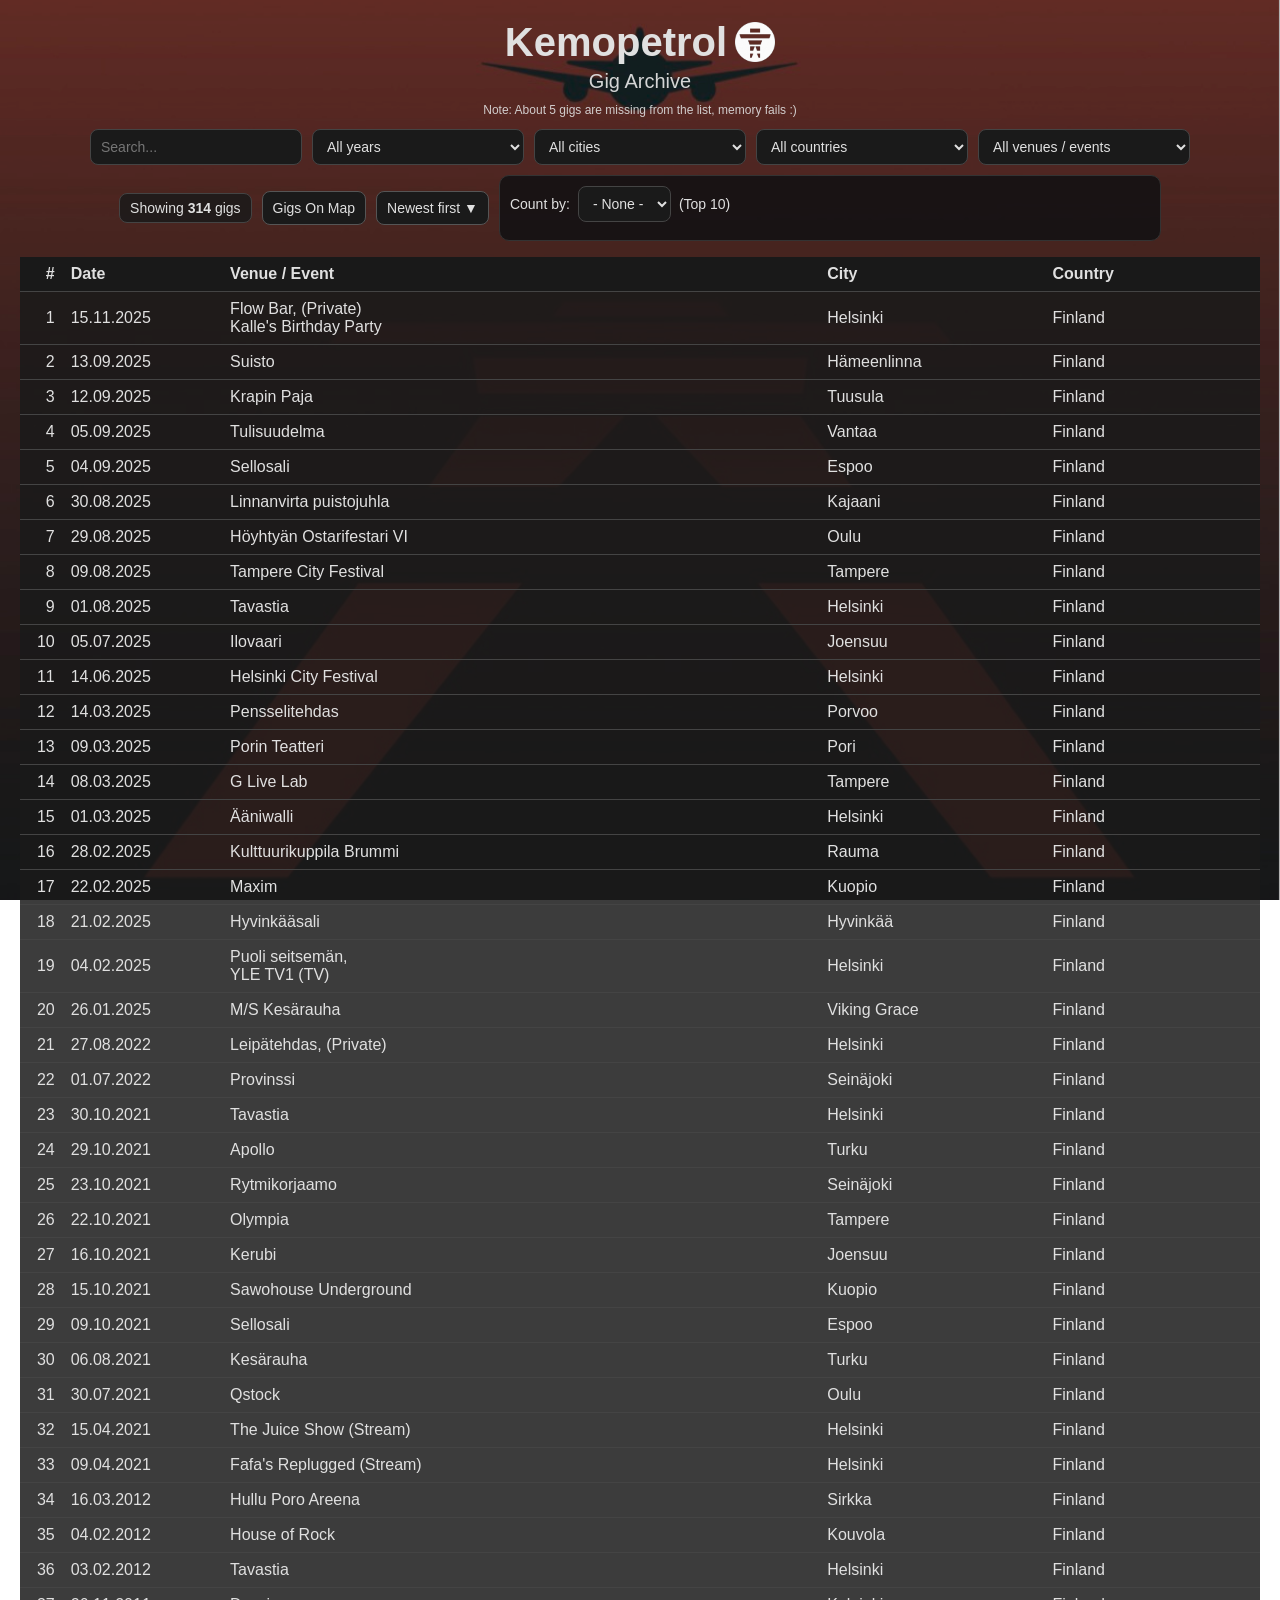
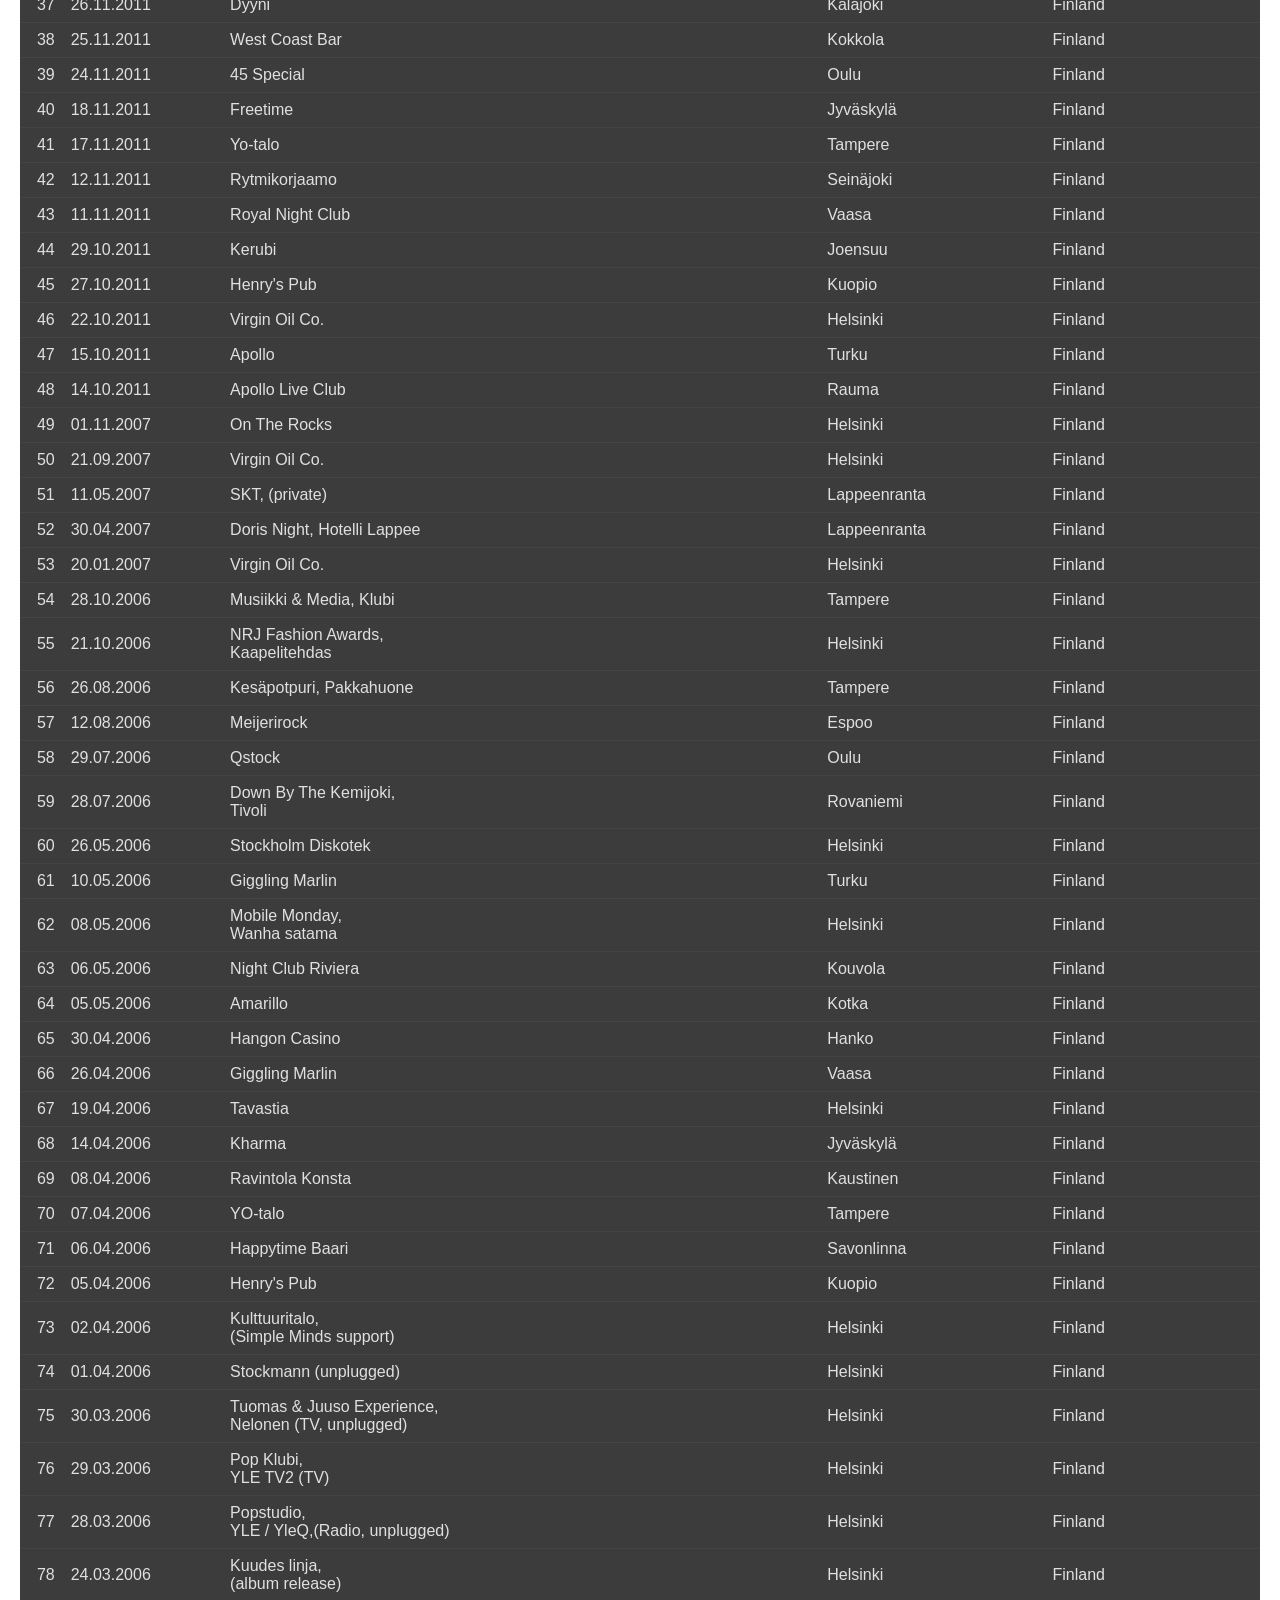
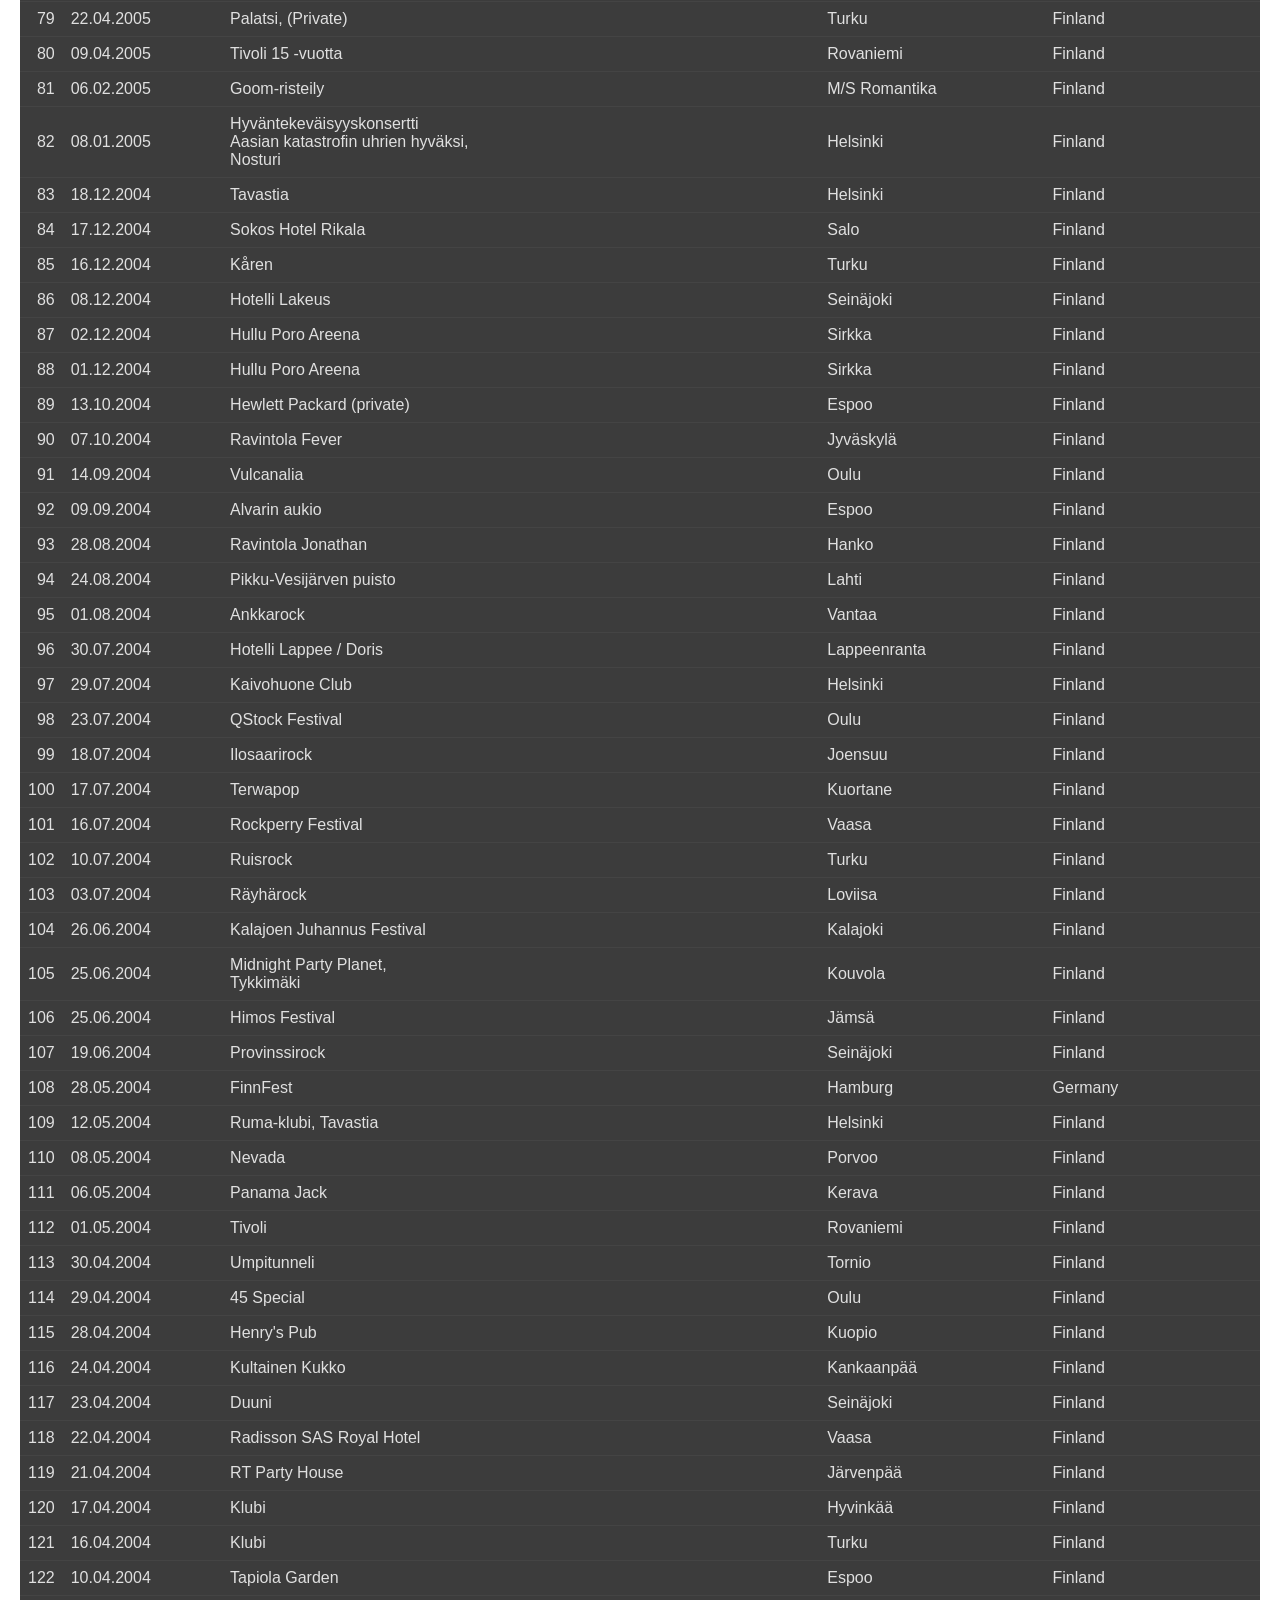
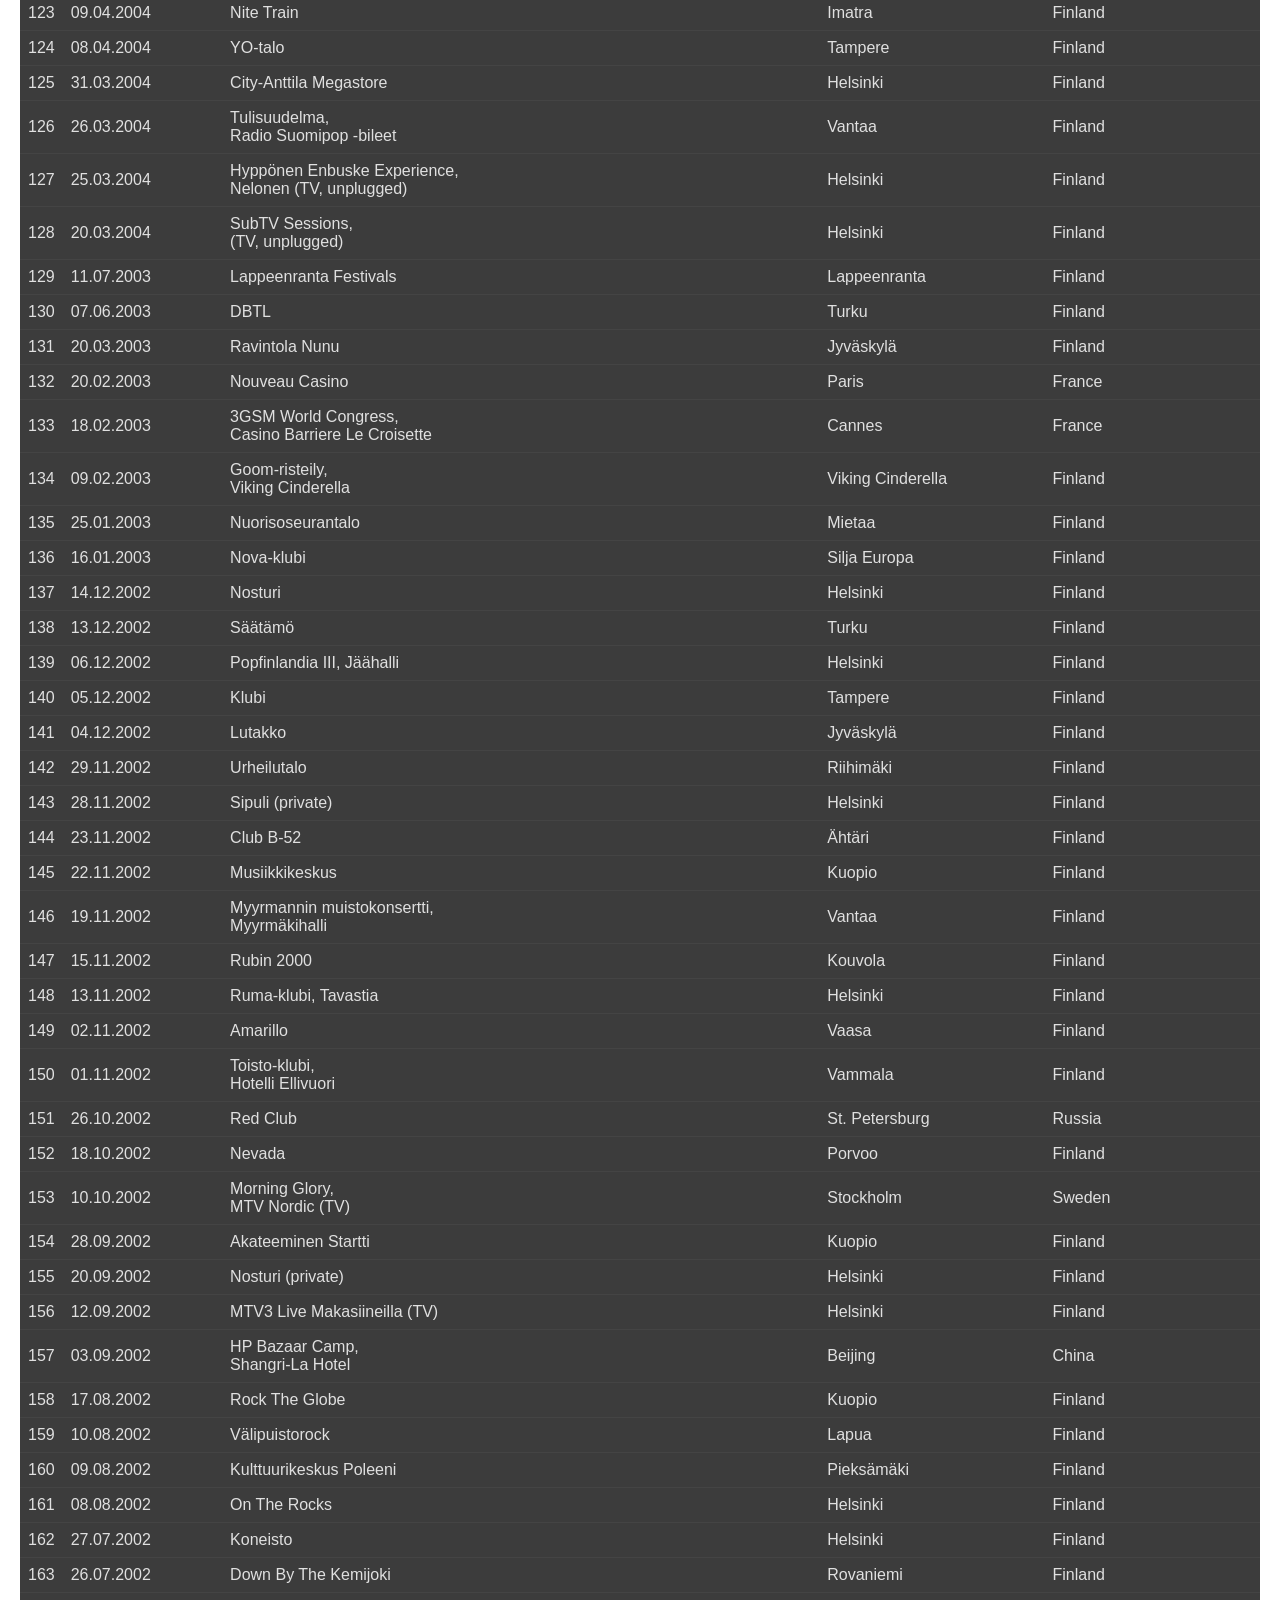
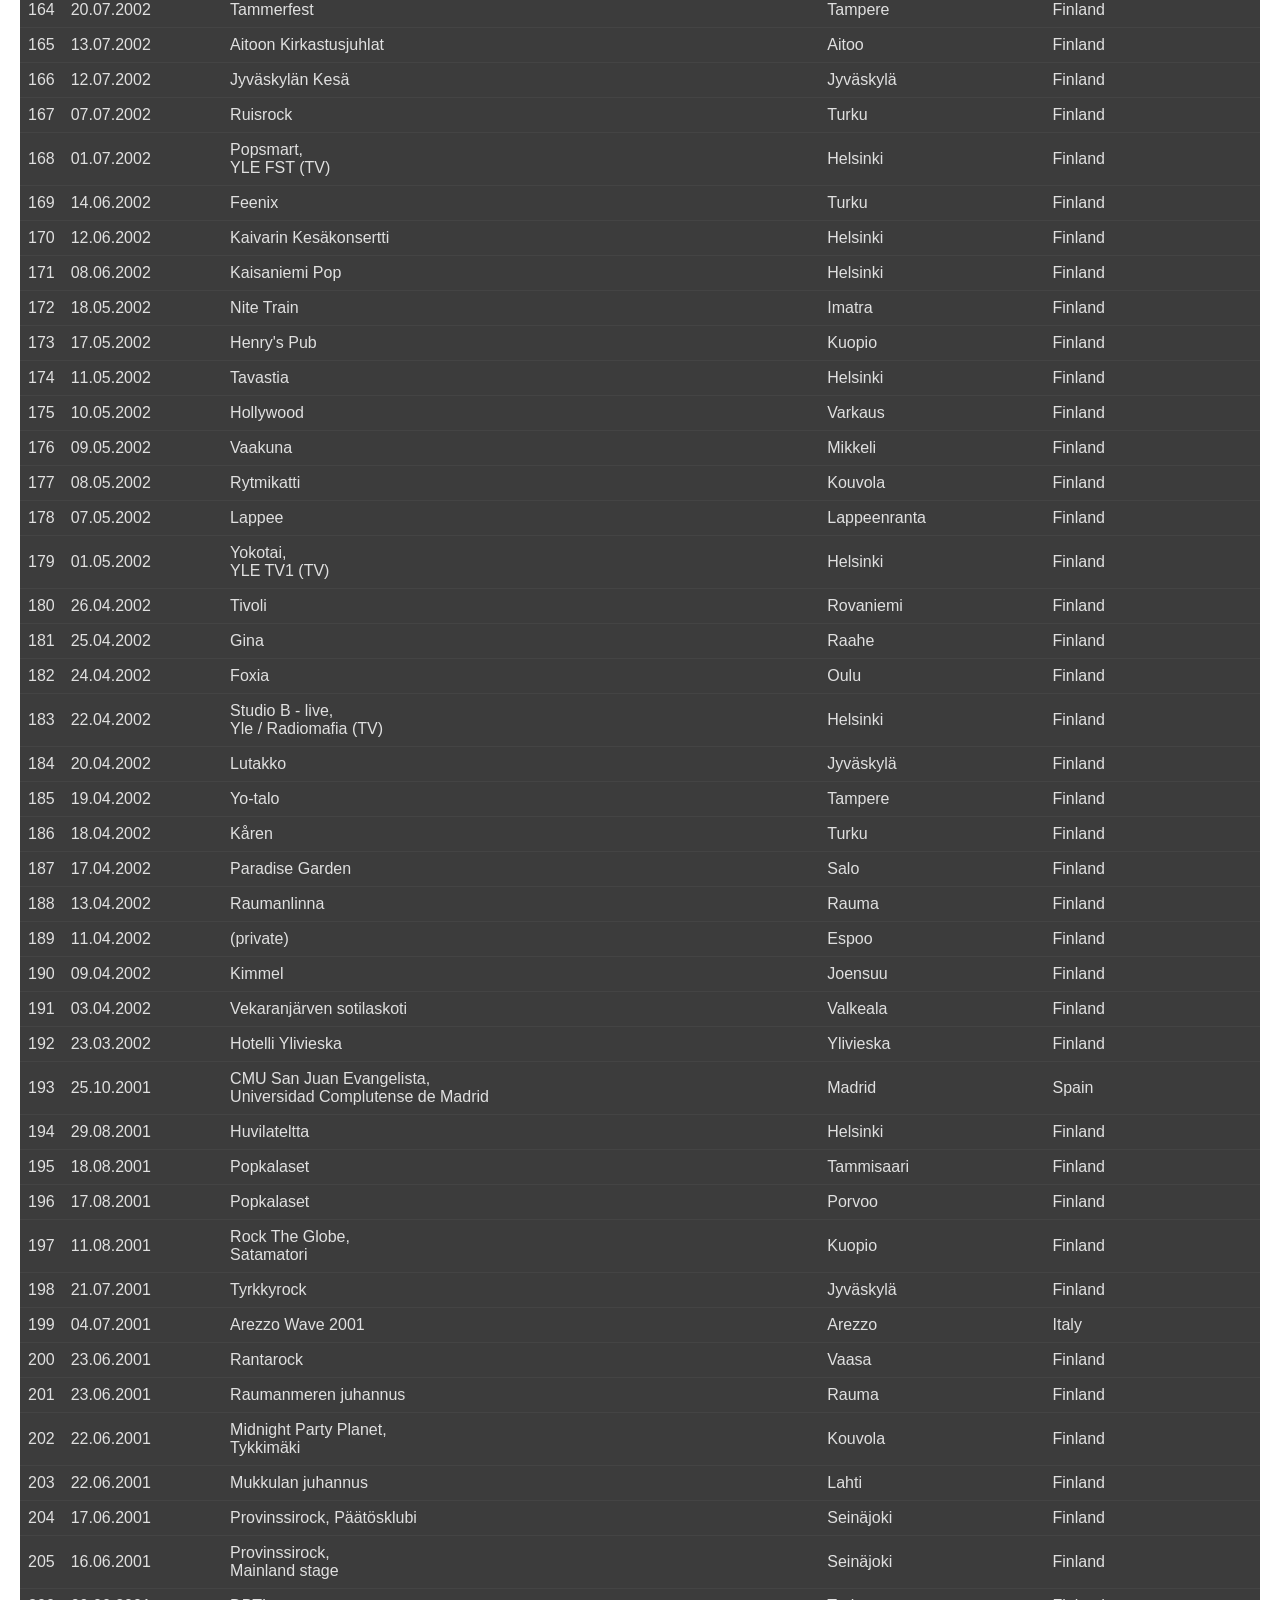
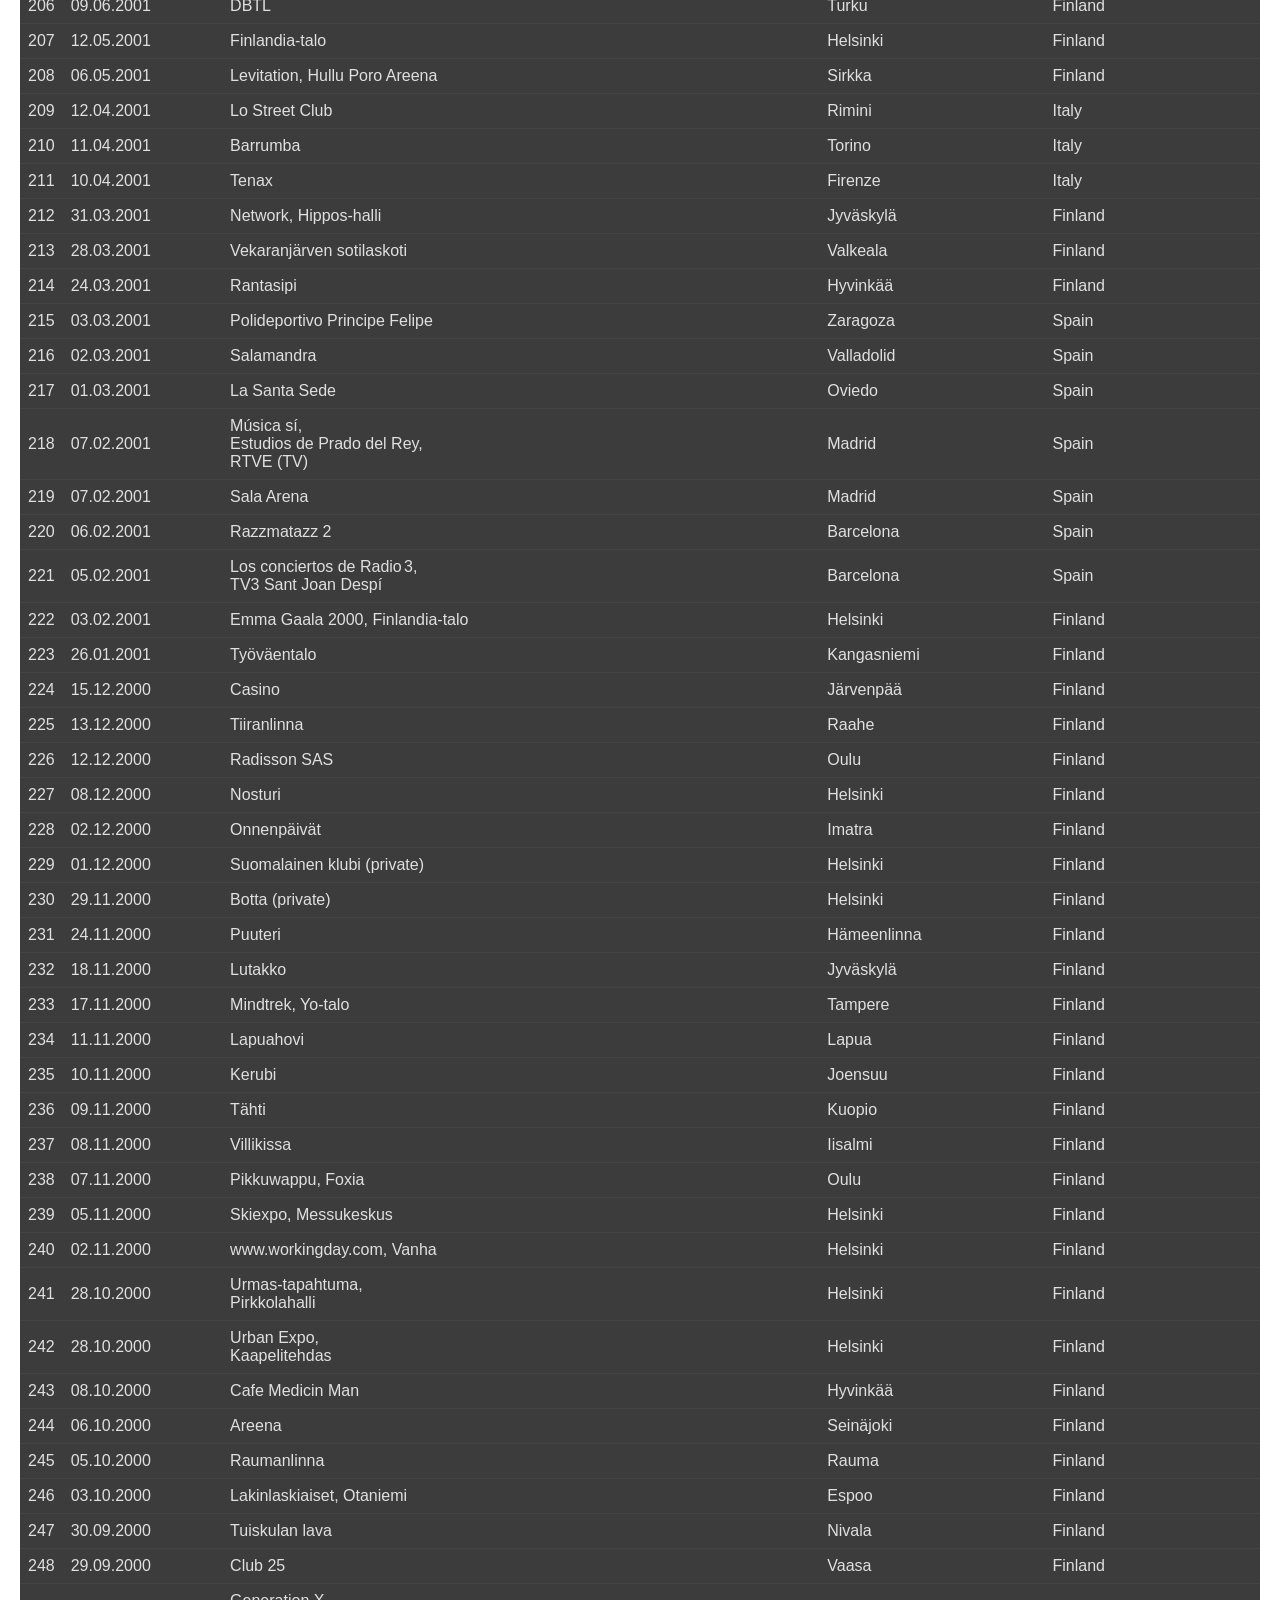
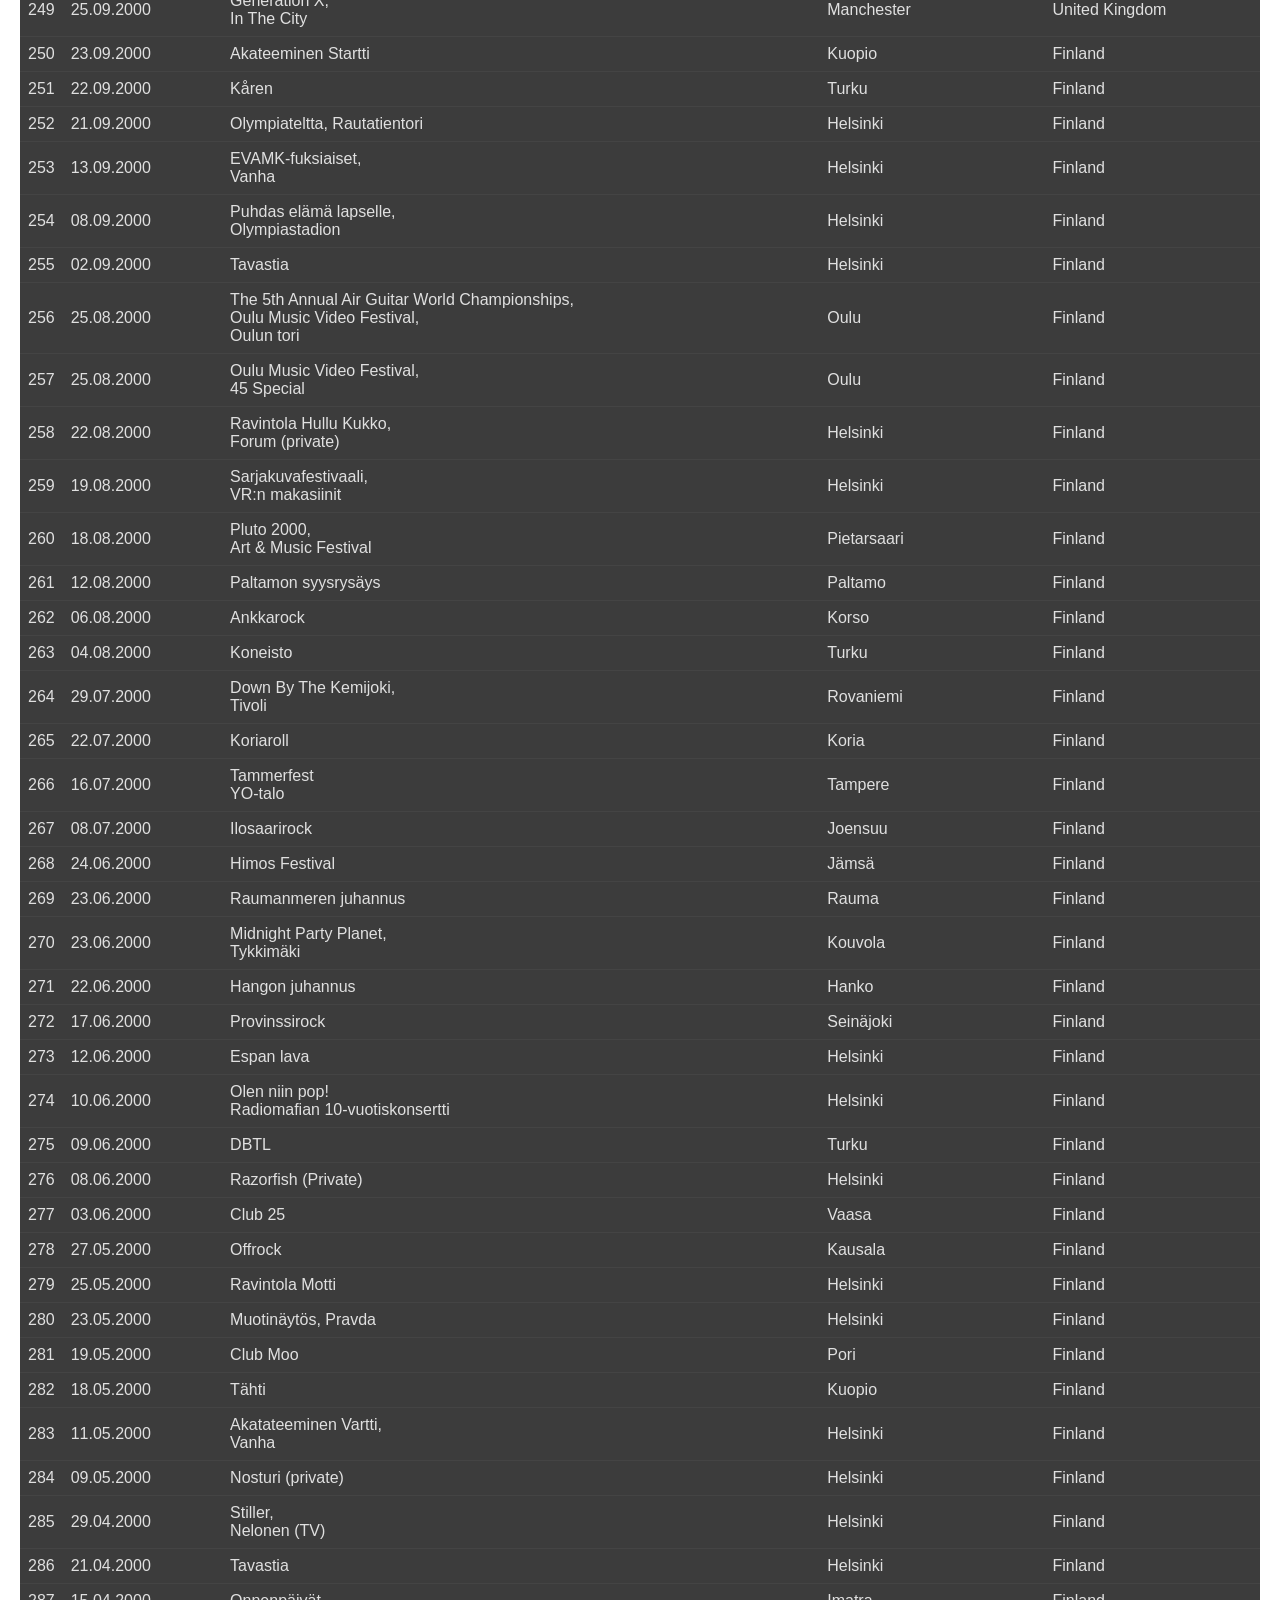
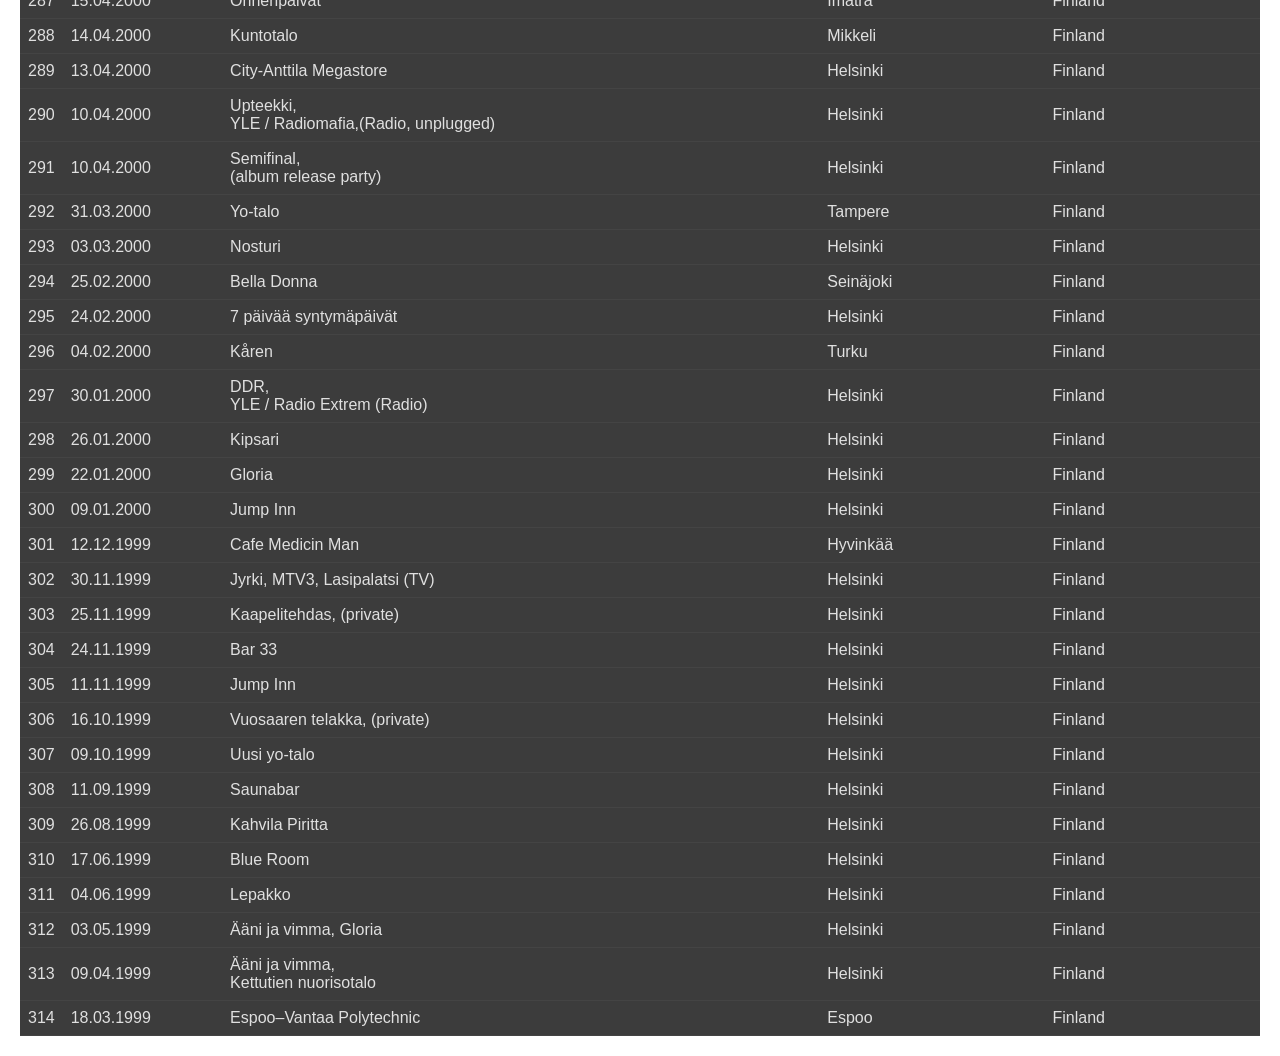
<file: index.html>
<!DOCTYPE html>
<html lang="en">
<head>
<meta charset="UTF-8" />
<title>Kemopetrol Gig Archive</title>
<meta name="viewport" content="width=device-width, initial-scale=1" />
<style>
  :root { --fg:#e0e0e0; --card:#1a1a1a; --border:#444; }
  
  html, body { margin:0; padding:0; height:100%; }
  html { -webkit-text-size-adjust: 100%; }
  body { font-family: Arial, sans-serif; color: var(--fg); }

  /* Background + dim  */
  .bg { position: fixed; inset: 0; background: url('bg.png') no-repeat center center / cover; z-index: -2; }
  .bg-dim { position: fixed; inset: 0; background: rgba(0,0,0,0.3); z-index: -1; }

  .content { position: relative; min-height: 100%; padding: 20px; }

  /* Title */
  .page-title{ display:flex; flex-direction:column; align-items:center; gap:6px; text-align:center; margin:0 0 10px; }
  .title-line-big{ display:flex; align-items:center; justify-content:center; gap:8px; line-height:1.1; font-size:clamp(28px,5vw,40px); font-weight:700; }
  .title-line-sub{ font-size:clamp(14px,3.3vw,20px); opacity:.95; }
  .note-line{ font-size:12px; opacity:.9; margin-top:4px; }
  .logo-inline{ height:1em; vertical-align:middle; display:inline-block; }

  /* Controls */
  .controls{ display:flex; flex-direction:column; gap:12px; margin:12px 0 10px; align-items:center; }
  .filters{
    display:grid;
    grid-template-columns: repeat(auto-fit, minmax(180px, 1fr));
    gap:10px;
    width:min(1100px,100%);
  }
  input, select, button{
    padding:8px 10px; font-size:14px; border-radius:8px; border:1px solid var(--border);
    background:var(--card); color:var(--fg);
  }
  input{ cursor:text; }
  button{ cursor:pointer; border-color:#555; }

  /* Small portrait hint */
  .portrait-hint{
    display:none; margin:6px auto 0; padding:6px 10px;
    background:rgba(26,26,26,.85); border:1px solid var(--border);
    border-radius:12px; font-size:12px; text-align:center;
    width:max-content; max-width:calc(100% - 24px);
  }
  @media (orientation:portrait) and (max-width: 640px){
    .portrait-hint{ display:block; }
  }

  /* Count + Top10 */
  .summary-bar{
    display:flex; flex-wrap:wrap; gap:10px;
    align-items:center; justify-content:center;
    margin:10px 0 16px; font-size:14px;
  }
  .summary-count{ padding:6px 10px; background:rgba(26,26,26,.85); border:1px solid var(--border); border-radius:8px; }
  .link-button{
    display:inline-flex; align-items:center; justify-content:center;
    padding:8px 10px; font-size:14px; border-radius:8px; border:1px solid #555;
    background:var(--card); color:var(--fg); text-decoration:none;
  }
  .link-button:hover{ border-color:#ff8f5a; background:rgba(255,143,90,.16); }
  .group-box{ width:min(640px,100%); background:rgba(17,17,19,.85); border:1px solid #333; border-radius:10px; padding:10px; }
  .group-box-header{ display:flex; gap:8px; align-items:center; margin-bottom:8px; }
  .group-list{
    margin:0; padding-left:12px; max-height:220px; overflow:auto;
    list-style:decimal; list-style-position:inside;
  }
  .hidden{ display:none; }

  /* Table */
  .table-container{ overflow-x:auto; }
  table{ width:100%; border-collapse:collapse; min-width:600px; background:rgba(26,26,26,.85); }
  th, td{ padding:8px; border-bottom:1px solid var(--border); text-align:left; white-space:nowrap; }
  th{ background:rgba(26,26,26,.95); position:sticky; top:0; z-index:1; }
  th.num, td.num{ width:1%; text-align:right; }

  /* Small screens */
  @media (max-width:500px){
    .content{ padding:16px; }
    input, select, button{ padding:8px; font-size:13px; }
    .filters{ grid-template-columns: repeat(auto-fit, minmax(160px, 1fr)); }
  }

  /* Landscape mobile: Top10 fuller height */
  @media (orientation: landscape) and (max-height: 450px){
    .group-box{ font-size:12px; padding:8px; max-width:100%; }
    .group-box-header{ gap:6px; margin-bottom:6px; }
    .group-list{ padding-left:10px; max-height:58vh; }
    .group-list li{ line-height:1.25; white-space:normal; }
  }
</style>
</head>
<body>

<div class="bg" aria-hidden="true"></div>
<div class="bg-dim" aria-hidden="true"></div>

<div class="content">
  <div class="page-title">
    <div class="title-line-big">
      Kemopetrol <img src="kemopetrol_logo_optimized.png" alt="Kemopetrol logo" class="logo-inline" />
    </div>
    <div class="title-line-sub">Gig Archive</div>
    <div class="note-line">Note: About 5 gigs are missing from the list, memory fails :)</div>
  </div>

  <div class="controls">
    <div class="filters">
      <input type="text" id="search" placeholder="Search..." />
      <select id="yearFilter"><option value="">All years</option></select>
      <select id="cityFilter"><option value="">All cities</option></select>
      <select id="countryFilter"><option value="">All countries</option></select>
      <select id="venueFilter"><option value="">All venues / events</option></select>
    </div>
    <div class="portrait-hint">Tip: For a better view, rotate your phone to landscape.</div>
  </div>

  <div class="summary-bar">
    <div class="summary-count">Showing <strong id="totalCount">0</strong> gigs</div>
    <a href="./map/?v=20260321-7" class="link-button">Gigs On Map</a>
    <button id="toggleOrder" aria-label="Toggle sort order">Newest first ▼</button>

    <div class="group-box">
      <div class="group-box-header">
        <label for="groupBy">Count by:</label>
        <select id="groupBy">
          <option value="" selected>- None -</option>
          <option value="venue">Venue</option>
          <option value="city">City</option>
          <option value="country">Country</option>
          <option value="year">Year</option>
        </select>
        <span>(Top 10)</span>
      </div>
      <ol class="group-list hidden" id="groupList" start="1"></ol>
    </div>
  </div>

  <div class="table-container">
    <table id="gigTable">
      <thead>
        <tr>
          <th class="num">#</th>
          <th>Date</th>
          <th>Venue / Event</th>
          <th>City</th>
          <th>Country</th>
        </tr>
      </thead>
      <tbody></tbody>
    </table>
  </div>
</div>

<!-- DATA -->
<script src="gigs.js"></script>

<script>
window.addEventListener('pageshow', function(event){
  const nav = performance.getEntriesByType && performance.getEntriesByType('navigation')[0];
  if (event.persisted || (nav && nav.type === 'back_forward')) {
    window.location.reload();
  }
});

document.addEventListener('DOMContentLoaded', function(){
  const gigs = (window.gigs || []).slice();

  const tbody         = document.querySelector('#gigTable tbody');
  const yearFilter    = document.getElementById('yearFilter');
  const venueFilter   = document.getElementById('venueFilter');
  const cityFilter    = document.getElementById('cityFilter');
  const countryFilter = document.getElementById('countryFilter');
  const searchInput   = document.getElementById('search');
  const totalCountEl  = document.getElementById('totalCount');
  const groupBy       = document.getElementById('groupBy');
  const groupList     = document.getElementById('groupList');
  const toggleOrderBtn= document.getElementById('toggleOrder');

  const stripTags = (s='') => s.replace(/<br\s*\/?>/gi, ' ').replace(/\s+/g,' ').trim();
  const venueForDropdown = (s='') => stripTags(s).replace(/\s*,\s*/g, ', ');
  const venueForTableHTML = (s='') => s.replace(/<br\s*\/?>/gi, '<br>');

  const parseDate = d => {
    const [dd,mm,yy] = d.split(".");
    const day = /^\d+$/.test(dd) ? dd.padStart(2,'0') : "01";
    return new Date(`${yy}-${mm}-${day}T00:00:00`);
  };

  let sortDir = localStorage.getItem('kemopetrol_sort_dir') || 'desc';
  const updateToggleLabel = () =>
    toggleOrderBtn.textContent = (sortDir === 'desc') ? 'Newest first ▼' : 'Oldest first ▲';
  updateToggleLabel();

  function addOptions(selectEl, values){
    const frag = document.createDocumentFragment();
    values.forEach(v => { const o=document.createElement('option'); o.value=v; o.textContent=v; frag.appendChild(o); });
    selectEl.appendChild(frag);
  }

  addOptions(yearFilter,  [...new Set(gigs.map(g => g.date.split(".")[2]))].sort((a,b)=>b-a));
  addOptions(cityFilter,  [...new Set(gigs.map(g => g.city))].sort());
  addOptions(countryFilter,[...new Set(gigs.map(g => g.country))].sort());
  const uiVenuesSet = new Map();
  gigs.map(g => g.venue).forEach(v => uiVenuesSet.set(venueForDropdown(v), true));
  addOptions(venueFilter, [...uiVenuesSet.keys()].sort());

  const getSorted = rows => {
    const copy = rows.slice().sort((a,b)=>parseDate(a.date)-parseDate(b.date));
    if (sortDir === 'desc') copy.reverse();
    return copy;
  };

  const venueMatchesFilter = (venue, selectedVenue) => {
    if (!selectedVenue) return true;

    const normalizedVenue = venueForDropdown(venue).toLowerCase();
    if (normalizedVenue === selectedVenue) return true;

    return normalizedVenue
      .split(",")
      .map(part => part.trim())
      .includes(selectedVenue);
  };

  function applyFilters(rows){
    const s  = (searchInput.value || '').toLowerCase();
    const yf = yearFilter.value;
    const vf = (venueFilter.value || '').toLowerCase();
    const cf = cityFilter.value;
    const cof= countryFilter.value;

    return rows.filter(g => {
      return (!yf || g.date.endsWith(yf)) &&
             venueMatchesFilter(g.venue, vf) &&
             (!cf || g.city === cf) &&
             (!cof || g.country === cof) &&
             (
               g.date.toLowerCase().includes(s) ||
               stripTags(g.venue).toLowerCase().includes(s) ||
               g.city.toLowerCase().includes(s) ||
               g.country.toLowerCase().includes(s)
             );
    });
  }

  function renderTable(rows){
    tbody.innerHTML = '';
    rows.forEach((g, idx) => {
      const tr = document.createElement('tr');
      const venueHTML = venueForTableHTML(g.venue);
      tr.innerHTML = `
        <td class="num">${idx + 1}</td>
        <td>${g.date}</td>
        <td>${venueHTML}</td>
        <td>${g.city}</td>
        <td>${g.country}</td>
      `;
      tbody.appendChild(tr);
    });
  }

  function normalizeVenue(name){
    const original = stripTags(name || '').trim();
    const aliasRules = [
      { re:/tavastia(-?\s*klubi)?\b/i,           name:'Tavastia' },
      { re:/apollo(\s*live\s*club)?\b/i,         name:'Apollo' },
      { re:/yo[\-\s]?talo\b/i,                   name:'Yo-talo' },
      { re:/nosturi\b/i,                         name:'Nosturi' },
      { re:/virgin\s*oil\s*co\.?\b/i,            name:'Virgin Oil Co.' },
      { re:/henry'?s\s*pub\b/i,                  name:"Henry's Pub" },
      { re:/kåren\b/i,                           name:'Kåren' },
      { re:/lutakko\b/i,                         name:'Lutakko' },
      { re:/kerubi\b/i,                          name:'Kerubi' },
      { re:/dbtl\b/i,                            name:'DBTL' },
      { re:/\bklubi\b/i,                         name:'Klubi' },
      { re:/kaapelitehdas|cable\s*factory/i,     name:'Kaapelitehdas' },
      { re:/provinssi(\s*-?\s*rock|rock)?\b/i,   name:'Provinssi' },
      { re:/hullu\s*poro\s*areena\b/i,           name:'Hullu Poro Areena' },
      { re:/seinäjoen\s*areena\b/i,              name:'Seinäjoen Areena' },
      { re:/nouveau\s*casino\b/i,                name:'Nouveau Casino' },
      { re:/hangon\s*casino\b/i,                 name:'Hangon Casino' },
      { re:/järvenpään\s*casino\b/i,             name:'Järvenpään Casino' },
    ];
    for (const a of aliasRules) if (a.re.test(original)) return a.name;

    const parts = original.split(',').map(p => p.trim()).filter(Boolean);
    if (parts.length > 1){
      for (const part of parts) for (const a of aliasRules){
        if (a.re.test(part)) return a.name;
      }
      return original;
    }
    return original;
  }

  function renderTop10(rows){
    const mode = groupBy.value;
    if (!mode){ groupList.classList.add('hidden'); groupList.innerHTML=''; return; }
    groupList.classList.remove('hidden');

    const keyFn = (g) => {
      if (mode === 'year')  return g.date.split(".")[2];
      if (mode === 'venue') return normalizeVenue(g.venue);
      return g[mode];
    };

    const counts = {};
    rows.forEach(g => {
      const k = keyFn(g) || '(unknown)';
      counts[k] = (counts[k] || 0) + 1;
    });

    const items = Object.entries(counts)
      .sort((a,b)=> b[1]-a[1] || (''+a[0]).localeCompare(''+b[0]));

    groupList.innerHTML = '';
    groupList.setAttribute('start','1');
    const limit = Math.min(10, items.length);
    for (let i=0; i<limit; i++){
      const [name, count] = items[i];
      const li = document.createElement('li');
      li.textContent = `${name}: ${count}`;
      groupList.appendChild(li);
    }
  }

  function render(){
    const sorted   = getSorted(gigs);
    const filtered = applyFilters(sorted);
    totalCountEl.textContent = filtered.length;
    renderTable(filtered);
    renderTop10(filtered);
  }

  searchInput.addEventListener('input', render);
  [yearFilter, venueFilter, cityFilter, countryFilter, groupBy].forEach(el => el.addEventListener('change', render));
  toggleOrderBtn.addEventListener('click', () => {
    sortDir = (sortDir==='desc') ? 'asc' : 'desc';
    localStorage.setItem('kemopetrol_sort_dir', sortDir);
    updateToggleLabel();
    render();
  });

  render();
});
</script>

</body>
</html>
</file>
